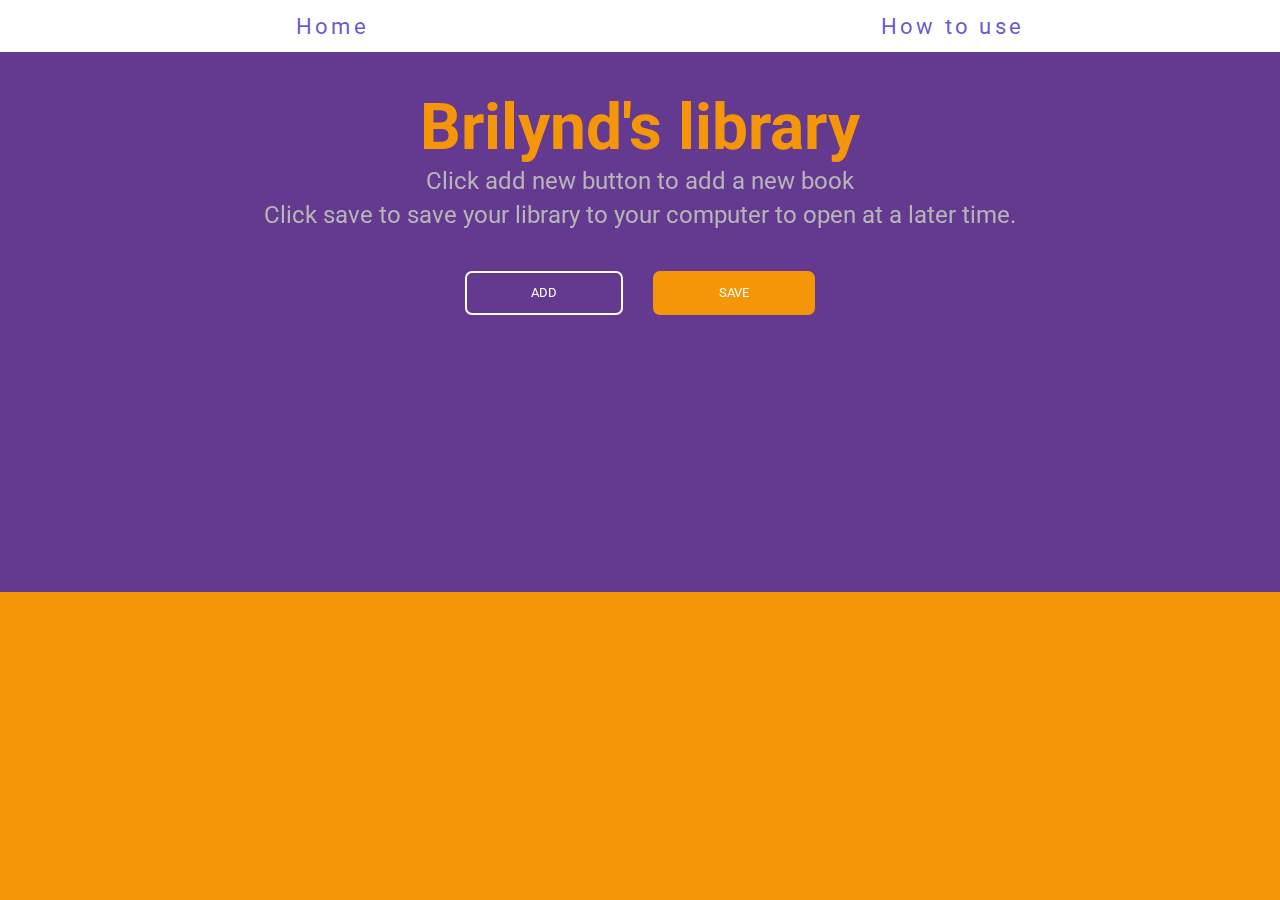
<file: index.html>
<!DOCTYPE html>
<html lang="en">
<head>
    <meta charset="UTF-8">
    <meta http-equiv="X-UA-Compatible" content="IE=edge">
    <meta name="viewport" content="width=device-width, initial-scale=1.0">
    <link rel="stylesheet" href="library.css">
    <link rel="preconnect" href="https://fonts.googleapis.com">
<link rel="preconnect" href="https://fonts.gstatic.com" crossorigin>
<link href="https://fonts.googleapis.com/css2?family=Roboto:wght@100;300;400;500;700;900&display=swap" rel="stylesheet"> 
    <title>Library Storage</title>
</head>
<body>
    <div class="Navbar">
        <ul>
            <li><a href="">Home</a></li>
            <li> <a href=""> How to use</a></li>
        </ul>
    </div>
<div class="container">
<div class="background">
    <div class="instructions">
        <h1 id="Name"> Brilynd's library</h1>
        <p>Click add new button to add a new book</p>
        <p>Click save to save your library to your computer to open at a later time.</p>
    </div>
    <div class="buttons">
        <button id="Add">ADD</button>
        <button id="Save">SAVE</button>
    </div>
</div>
</div>
<div id="cards">

</div>

</body>
</html>

<script src="library.js"></script>
</file>
<file: library.css>
* {
  margin: 0 auto;
  font-family: 'Roboto', sans-serif;
}

html {
  width: 100%;
  height: 100%;
  background-color: #f59609;
}

.Navbar {
  background-color: white;
  width: 100%;
  padding-top: 1%;
  padding-bottom: 1%;
}

.Navbar ul {
  display: -webkit-box;
  display: -ms-flexbox;
  display: flex;
}

.Navbar ul li {
  font-size: 1.4rem;
  letter-spacing: .2rem;
  list-style: none;
}

.Navbar ul li a {
  color: rgba(50, 25, 190, 0.747);
  text-decoration: none;
}

.container .background {
  background-size: cover;
  text-align: center;
  background-image: url(https://media.istockphoto.com/photos/books-picture-id949118068?k=20&m=949118068&s=612x612&w=0&h=e8tiaCdluEA9IS_I7ytStcx--toLbovf3U74v-LfNAk=);
  width: 100%;
  height: 60vh;
  background-position: center center;
  position: fixed;
}

.container .background::after {
  content: "";
  position: absolute;
  top: 0;
  left: 0;
  display: block;
  width: 100%;
  height: 100%;
  background-color: rgba(50, 25, 190, 0.747);
  z-index: -1;
}

.container .background .instructions {
  margin-top: 3%;
}

.container .background .instructions h1 {
  font-size: 4rem;
  color: #f59609;
}

.container .background .instructions p {
  color: #b6b6b6;
  line-height: 1.4;
  font-size: 1.5rem;
}

.container .background .buttons {
  margin-top: 3%;
}

.container .background .buttons #Add {
  margin-right: 1%;
  border-radius: 7px;
  border: 2px solid white;
  background-color: transparent;
  color: white;
  padding: 1% 5%;
  -webkit-transition: all ease-in-out 350ms;
  transition: all ease-in-out 350ms;
}

.container .background .buttons #Add:hover {
  background-color: #f59609;
  border: 2px solid #f59609;
}

.container .background .buttons #Save {
  margin-left: 1%;
  border-radius: 7px;
  border: 2px solid #f59609;
  background-color: #f59609;
  padding: 1% 5%;
  color: white;
  -webkit-transition: all ease-in-out 350ms;
  transition: all ease-in-out 350ms;
}

.container .background .buttons #Save:hover {
  background-color: transparent;
  border: 2px solid white;
}

#cards {
  -ms-flex-preferred-size: 30%;
      flex-basis: 30%;
  padding-top: 10%;
  text-align: center;
  display: -webkit-box;
  display: -ms-flexbox;
  display: flex;
  position: relative;
  top: 60vh;
  width: 100%;
  background-color: #f59609;
  padding-bottom: 10%;
  -ms-flex-wrap: wrap;
      flex-wrap: wrap;
}

#cards #card {
z-index:3;
  -webkit-box-shadow: rgba(50, 50, 93, 0.25) 0px 13px 27px -5px, rgba(0, 0, 0, 0.3) 0px 8px 16px -8px;
          box-shadow: rgba(50, 50, 93, 0.25) 0px 13px 27px -5px, rgba(0, 0, 0, 0.3) 0px 8px 16px -8px;
  display: inline-block;
  border-radius: 3%;
  padding: 8% 1%;
  margin-top: 10vh;
  background-color: #f1eeee;
  width: 30%;
}

#cards #card #title {
  margin-bottom: 3%;
}

#cards #card #author {
  margin-bottom: 3%;
}

#cards #card #legnth {
  margin-bottom: 3%;
}

#cards #card #remove {
  margin-top: 15%;
  padding: 4% 10%;
  color: white;
  background-color: red;
  display: block;
  border-color: red;
  border: 1px solid transparent;
  border-radius: 7px;
}

@media (max-width: 970px) {
  #cards {
    display: block;
    margin-top: 22%;
  }
  #cards #card {
    width: 80%;
  }
  #cards .background {
    height: 30vh;
  }
  #cards .Navbar {
    padding-top: 2%;
    padding-bottom: 2%;
  }
}
/*# sourceMappingURL=library.css.map */
</file>
